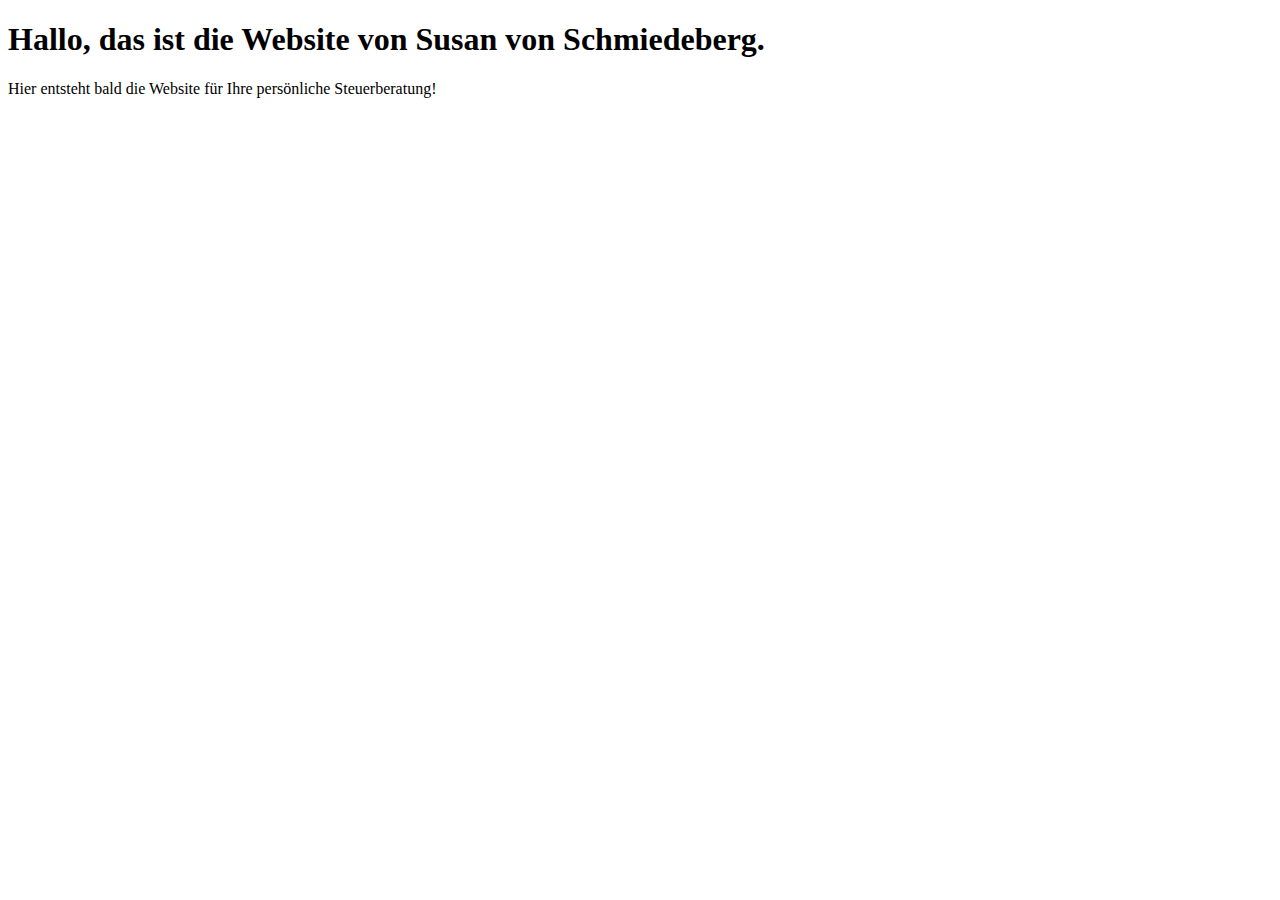
<file: index.html>
<!DOCTYPE html>
<html>
<head>
    <title>Willkommen!</title>
</head>
<body>
    <h1>Hallo, das ist die Website von Susan von Schmiedeberg.</h1>
    <p>Hier entsteht bald die Website für Ihre persönliche Steuerberatung!</p>
</body>

</html>
</file>
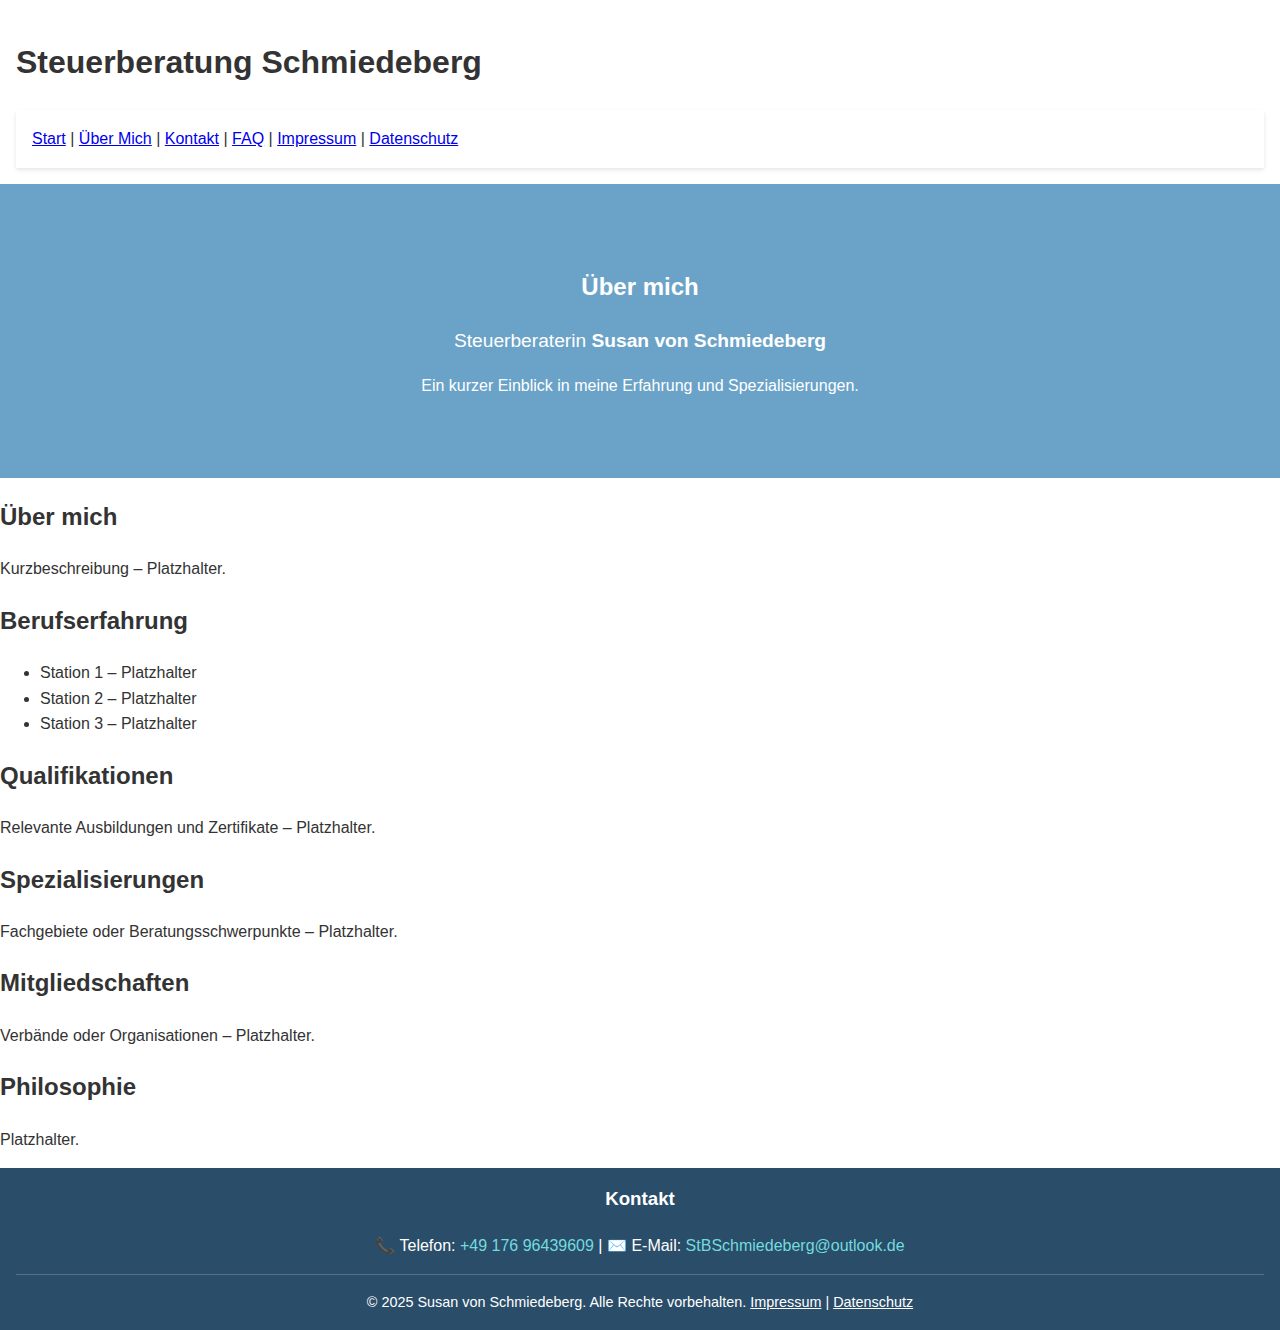
<file: about.html>
<!DOCTYPE html>
<html lang="de">
<head>
    <meta charset="UTF-8">
    <meta name="viewport" content="width=device-width, initial-scale=1.0">
    <title>Susan von Schmiedeberg | Steuerberaterin Holzkirchen</title>
	<link rel="stylesheet" href="styles.css">
</head>
<body>

    <header class="header">
		<h1>Steuerberatung <span data-var="surname"></span></h1>
		<div id="navigation"></div>
	</header>
	
	<!-- Hero-Bereich -->
	<section class="hero">
	  <h2>Über mich</h2>
	  <p style="font-size: 1.2rem; margin-bottom: 1rem;">
		Steuerberaterin <strong><span data-var="name"></span></strong></p>
	  <p>Ein kurzer Einblick in meine Erfahrung und Spezialisierungen.</p>
	</section>
	
	<main class="about">
	  <!-- Über mich -->
	  <section id="ueber-mich">
		<h2>Über mich</h2>
		<p>Kurzbeschreibung – Platzhalter.</p>
	  </section>

	  <!-- Berufserfahrung -->
	  <section id="erfahrung">
		<h2>Berufserfahrung</h2>
		<ul>
		  <li>Station 1 – Platzhalter</li>
		  <li>Station 2 – Platzhalter</li>
		  <li>Station 3 – Platzhalter</li>
		</ul>
	  </section>

	  <!-- Qualifikationen -->
	  <section id="qualifikationen">
		<h2>Qualifikationen</h2>
		<p>Relevante Ausbildungen und Zertifikate – Platzhalter.</p>
	  </section>

	  <!-- Spezialisierungen -->
	  <section id="spezialisierungen">
		<h2>Spezialisierungen</h2>
		<p>Fachgebiete oder Beratungsschwerpunkte – Platzhalter.</p>
	  </section>

	  <!-- Mitgliedschaften -->
	  <section id="mitgliedschaften">
		<h2>Mitgliedschaften</h2>
		<p>Verbände oder Organisationen – Platzhalter.</p>
	  </section>

	  <!-- Philosophie / Arbeitsweise -->
	  <section id="philosophie">
		<h2>Philosophie</h2>
		<p>Platzhalter.</p>
	  </section>

	</main>

	<div id="footer"></div>
	
	<script src="variables.js"></script>
	<script src="include.js"></script>
    <script>
		loadHTML("navigation", "partials/navigation.html");
		loadHTML("footer", "partials/footer.html");
    </script>
</body>
</html>
</file>
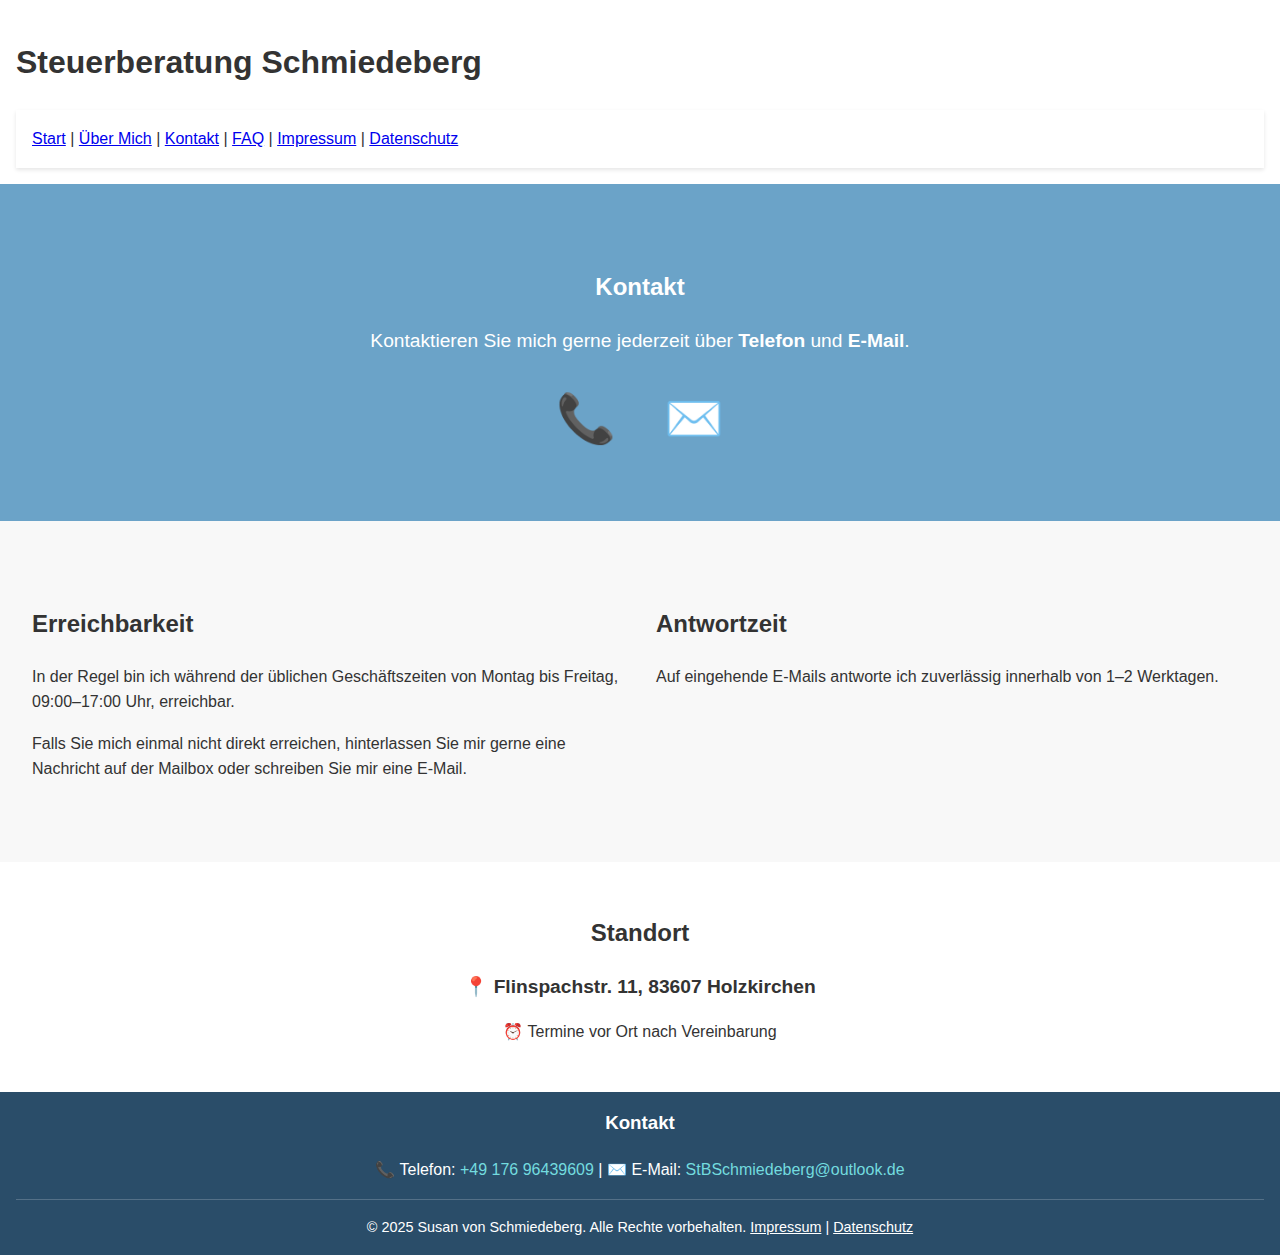
<file: contact.html>
<!DOCTYPE html>
<html lang="de">
<head>
    <meta charset="UTF-8">
    <meta name="viewport" content="width=device-width, initial-scale=1.0">
    <title>Kontakt | Steuerberatung Schmiedeberg</title>
	<link rel="stylesheet" href="styles.css">
</head>
<body>

    <header class="header">
		<h1>Steuerberatung <span data-var="surname"></span></h1>
		<div id="navigation"></div>
	</header>
	
	<!-- Hero-Bereich -->
	<section class="hero">
	  <h2>Kontakt</h2>
	  <p style="font-size: 1.2rem; margin-bottom: 1rem;">
		Kontaktieren Sie mich gerne jederzeit über <strong>Telefon</strong> und <strong>E-Mail</strong>.</p>
		<div style="display: flex; justify-content: center; gap: 3rem; margin-top: 1.5rem;">
		<a href="tel:+49 176 96439609" style="font-size: 3rem; text-decoration: none;">📞</a>
		<a href="mailto:StBSchmiedeberg@outlook.de" style="font-size: 3rem; text-decoration: none;">✉️</a>
		</div>
	</section>
	
	<main>
	
		<section class="gray content">
			<div>
			  <h2>Erreichbarkeit</h2>
			  <p>In der Regel bin ich während der üblichen Geschäftszeiten von Montag bis Freitag, 09:00–17:00 Uhr, erreichbar.</p>
			  <p>Falls Sie mich einmal nicht direkt erreichen, hinterlassen Sie mir gerne eine Nachricht auf der Mailbox oder schreiben Sie mir eine E-Mail.</p>
			</div>
			
			<div>
			  <h2>Antwortzeit</h2>
			  <p>Auf eingehende E-Mails antworte ich zuverlässig innerhalb von 1–2 Werktagen.</p>
			</div>
		</section>
		
		<!-- Standort -->
		<section style="background-color: white; padding: 2rem; text-align: center;">
			<h2>Standort</h2>
			<div style="max-width: 600px; margin: 0 auto;">
				<p style="font-size: 1.2rem; margin-bottom: 1rem;">📍 <strong><span data-var="address"></span></strong></p>
				<p style="margin-bottom: 1rem;">⏰ Termine vor Ort nach Vereinbarung</p>
			</div>
		</section>

	</main>

	<div id="footer"></div>
	
	<script src="variables.js"></script>
	<script src="include.js"></script>
    <script>
		loadHTML("navigation", "partials/navigation.html");
		loadHTML("footer", "partials/footer.html");
    </script>
</body>
</html>
</file>
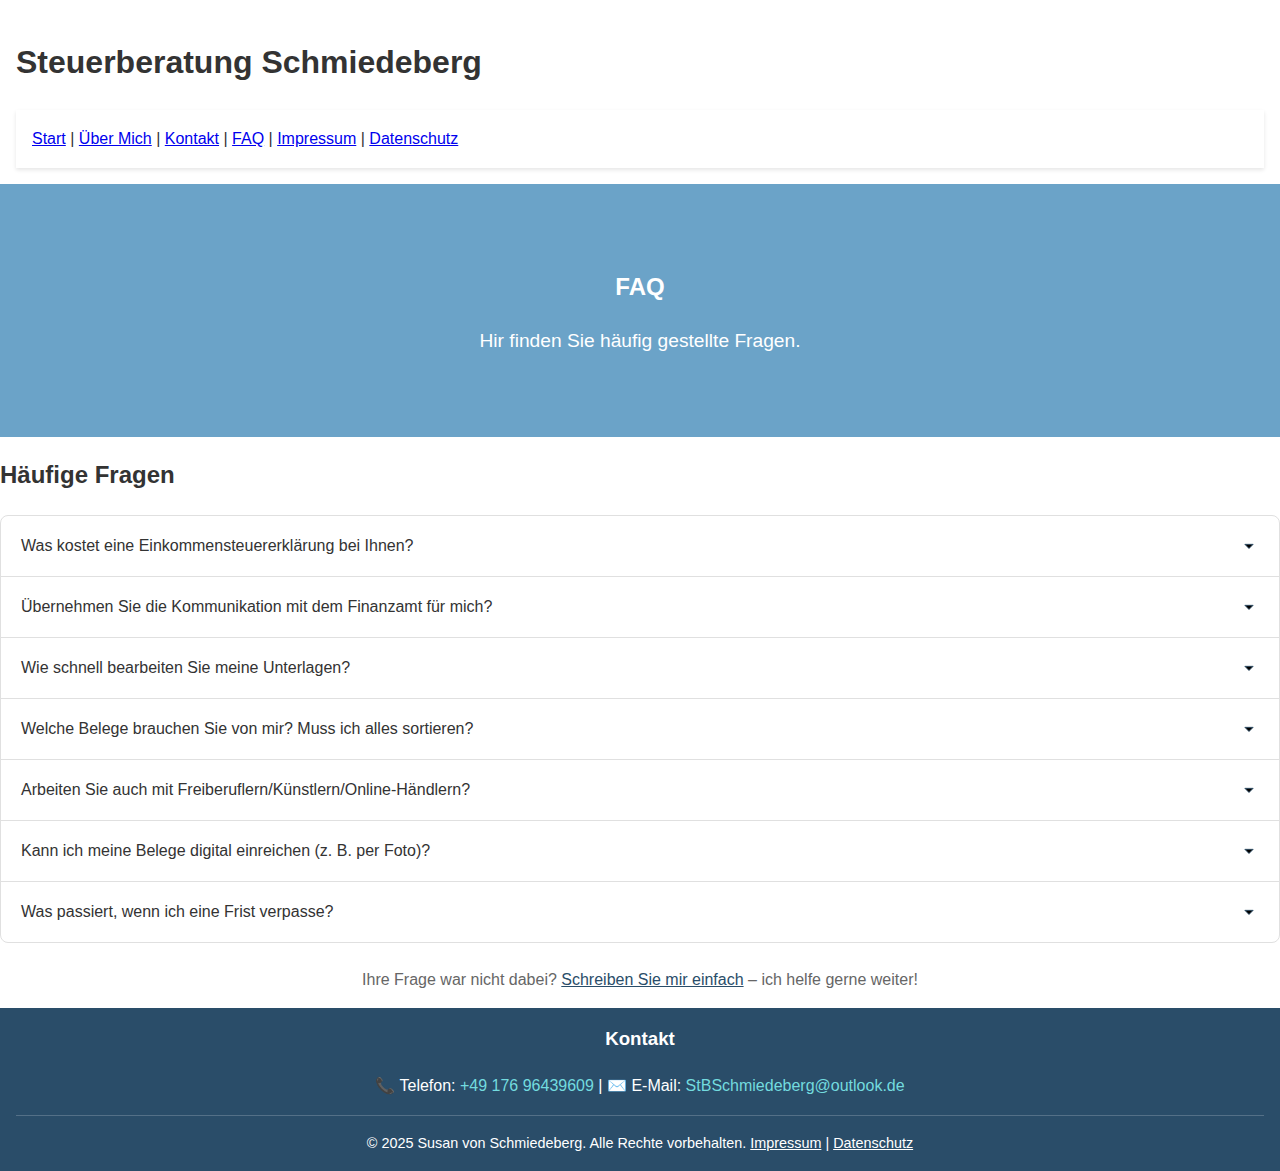
<file: faq.html>
<!DOCTYPE html>
<html lang="de">
<head>
    <meta charset="UTF-8">
    <meta name="viewport" content="width=device-width, initial-scale=1.0">
    <title>FAQ | Steuerberatung Schmiedeberg</title>
	<link rel="stylesheet" href="styles.css">
	<link rel="stylesheet" href="faq.css">
</head>
<body>

    <header class="header">
		<h1>Steuerberatung <span data-var="surname"></span></h1>
		<div id="navigation"></div>
	</header>
	
	<!-- Hero-Bereich -->
	<section class="hero">
	  <h2>FAQ</h2>
	  <p style="font-size: 1.2rem; margin-bottom: 1rem;">Hir finden Sie häufig gestellte Fragen.</p>
	</section>
	
	<main>
		<h2>Häufige Fragen</h2>
		<div class="faq-container">
		<!-- Frage 1 -->
		<div class="faq-item">
		  <button class="faq-question">
			<span>Was kostet eine Einkommensteuererklärung bei Ihnen?</span>
			<svg class="icon" viewBox="0 0 24 24" width="20" height="20"><path d="M7 10l5 5 5-5z"/></svg>
		  </button>
		  <div class="faq-answer">
			<p>Pauschal ab 180€ – je nach Aufwand. Ich gebe Ihnen vorab eine <strong>feste Preisgarantie</strong>, damit es keine Überraschungen gibt. Bei komplexeren Fällen (z. B. mit Vermietungseinkünften) erstelle ich Ihnen gerne ein individuelles Angebot.</p>
		  </div>
		</div>

		<!-- Frage 2 -->
		<div class="faq-item">
		  <button class="faq-question">
			<span>Übernehmen Sie die Kommunikation mit dem Finanzamt für mich?</span>
			<svg class="icon" viewBox="0 0 24 24" width="20" height="20"><path d="M7 10l5 5 5-5z"/></svg>
		  </button>
		  <div class="faq-answer">
			<p>Ja! Ich kümmere mich um <strong>alle Schreiben</strong> – Sie müssen nur noch unterschreiben. Sie erhalten von mir verständliche Erklärungen, falls das Finanzamt Rückfragen hat.</p>
		  </div>
		</div>

		<!-- Frage 3 -->
		<div class="faq-item">
		  <button class="faq-question">
			<span>Wie schnell bearbeiten Sie meine Unterlagen?</span>
			<svg class="icon" viewBox="0 0 24 24" width="20" height="20"><path d="M7 10l5 5 5-5z"/></svg>
		  </button>
		  <div class="faq-answer">
			<p>Innerhalb von 10 Werktagen – außer in der Hochphase (März–Mai), dann kann es bis zu 3 Wochen dauern. Ich informiere Sie immer transparent über den Stand und sage Bescheid, wenn ich mehr Zeit brauche.</p>
		  </div>
		</div>

		<!-- Frage 4 -->
		<div class="faq-item">
		  <button class="faq-question">
			<span>Welche Belege brauchen Sie von mir? Muss ich alles sortieren?</span>
			<svg class="icon" viewBox="0 0 24 24" width="20" height="20"><path d="M7 10l5 5 5-5z"/></svg>
		  </button>
		  <div class="faq-answer">
			<p>Schicken Sie mir einfach <strong>alles</strong>, was Sie haben – ich sortiere das für Sie. Am einfachsten geht es per E-Mail oder per Post.</p>
		  </div>
		</div>

		<!-- Frage 5 -->
		<div class="faq-item">
		  <button class="faq-question">
			<span>Arbeiten Sie auch mit Freiberuflern/Künstlern/Online-Händlern?</span>
			<svg class="icon" viewBox="0 0 24 24" width="20" height="20"><path d="M7 10l5 5 5-5z"/></svg>
		  </button>
		  <div class="faq-answer">
			<p>Ja! Ich spezialisiere mich auf Selbstständige wie Sie.</p>
		  </div>
		</div>

		<!-- Frage 6 -->
		<div class="faq-item">
		  <button class="faq-question">
			<span>Kann ich meine Belege digital einreichen (z. B. per Foto)?</span>
			<svg class="icon" viewBox="0 0 24 24" width="20" height="20"><path d="M7 10l5 5 5-5z"/></svg>
		  </button>
		  <div class="faq-answer">
			<p>Klar! Ein <strong>Foto der Belege</strong> reicht völlig – ich arbeite weitgehend papierlos. Nutzen Sie einfach:
			<ul>
			  <li>E-Mail an <a href="mailto:<span data-var="email"><span data-var="email"></a></li>
			  <li>WhatsApp an <span data-var="phone"></li>
			</ul>
			</p>
		  </div>
		</div>

		<!-- Frage 7 -->
		<div class="faq-item">
		  <button class="faq-question">
			<span>Was passiert, wenn ich eine Frist verpasse?</span>
			<svg class="icon" viewBox="0 0 24 24" width="20" height="20"><path d="M7 10l5 5 5-5z"/></svg>
		  </button>
		  <div class="faq-answer">
			<p>Keine Sorge – ich erinnere Sie <strong>rechtzeitig</strong> an alle Fristen. Falls doch mal etwas schiefgeht (z. B. wegen Krankheit), regle ich das mit dem Finanzamt. In 99% der Fälle lassen sich Säumniszuschläge vermeiden.</p>
		  </div>
		</div>

		</div>

		<!-- CTA am Ende -->
		<div class="faq-cta">
		<p>Ihre Frage war nicht dabei? <a href="mailto:StBSchmiedeberg@outlook.de">Schreiben Sie mir einfach</a> – ich helfe gerne weiter!</p>
		</div>	

	</main>

	<div id="footer"></div>
	
	<script src="variables.js"></script>
	<script src="faq.js" defer></script>
	<script src="include.js"></script>
    <script>
		loadHTML("navigation", "partials/navigation.html");
		loadHTML("footer", "partials/footer.html");
    </script>
</body>
</html>
</file>
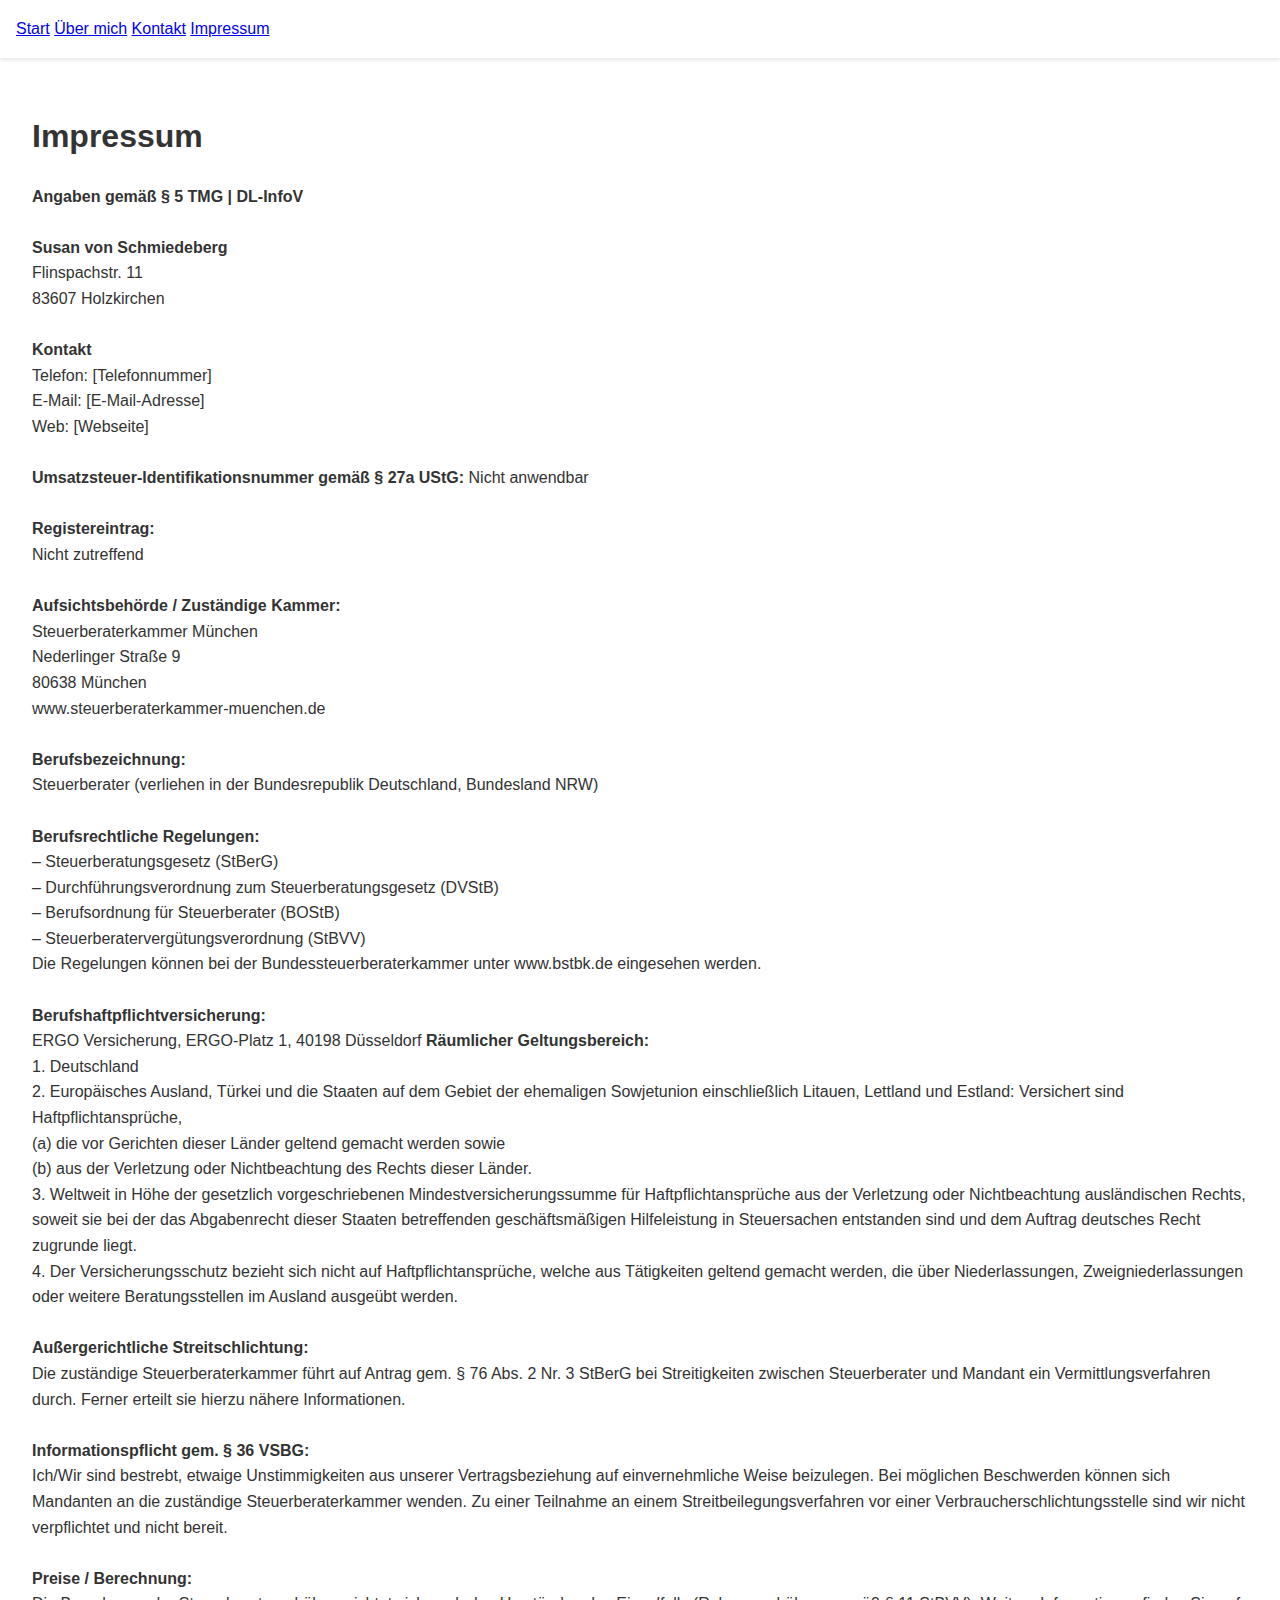
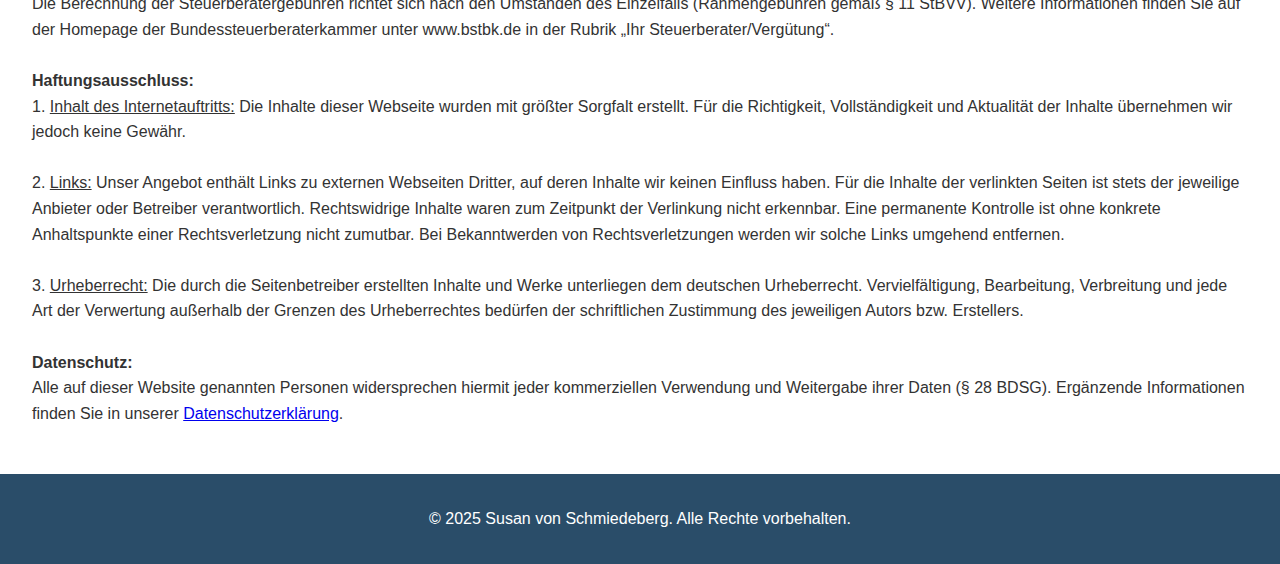
<file: impressum.html>
<!DOCTYPE html>
<html lang="de">
<head>
    <meta charset="UTF-8">
    <meta name="viewport" content="width=device-width, initial-scale=1.0">
    <title>Impressum – Susan von Schmiedeberg</title>
	<link rel="stylesheet" href="styles.css">
</head>

<body>
    <!-- Navigation -->
    <header class="header">
        <a href="index.html">Start</a>
        <a href="#about">Über mich</a>
        <a href="#contact">Kontakt</a>
        <a href="impressum.html">Impressum</a>
    </header>

    <!-- Impressumsinhalt (Platzhalter) -->
    <main style="padding: 2rem;">
        <h1>Impressum</h1>
        <p>
			<strong>Angaben gemäß § 5 TMG | DL-InfoV</strong><br><br>

			<b>Susan von Schmiedeberg</b><br>
			Flinspachstr. 11<br>
			83607 Holzkirchen<br><br>

			<b>Kontakt</b><br>
			Telefon: [Telefonnummer]<br>
			E-Mail: [E-Mail-Adresse]<br>
			Web: [Webseite]<br><br>
			<b>Umsatzsteuer-Identifikationsnummer gemäß § 27a UStG:</b> Nicht anwendbar<br><br>

			<b>Registereintrag:</b><br>
			Nicht zutreffend<br><br>

			<b>Aufsichtsbehörde / Zuständige Kammer:</b><br>
			Steuerberaterkammer München<br>
			Nederlinger Straße 9<br>
			80638 München<br>
			www.steuerberaterkammer-muenchen.de<br><br>

			<b>Berufsbezeichnung:</b><br>
			Steuerberater (verliehen in der Bundesrepublik Deutschland, Bundesland NRW)<br><br>

			<b>Berufsrechtliche Regelungen:</b><br>
			– Steuerberatungsgesetz (StBerG)<br>
			– Durchführungsverordnung zum Steuerberatungsgesetz (DVStB)<br>
			– Berufsordnung für Steuerberater (BOStB)<br>
			– Steuerberatervergütungsverordnung (StBVV)<br>
			Die Regelungen können bei der Bundessteuerberaterkammer unter www.bstbk.de eingesehen werden.<br><br>

			<b>Berufshaftpflichtversicherung:</b><br>
			ERGO Versicherung, ERGO-Platz 1, 40198 Düsseldorf
			<b>Räumlicher Geltungsbereich:</b><br>
			1. Deutschland<br>
			2. Europäisches Ausland, Türkei und die Staaten auf dem Gebiet der ehemaligen Sowjetunion einschließlich Litauen, Lettland und Estland: Versichert sind Haftpflichtansprüche,<br>
			(a) die vor Gerichten dieser Länder geltend gemacht werden sowie<br>
			(b) aus der Verletzung oder Nichtbeachtung des Rechts dieser Länder.<br>
			3. Weltweit in Höhe der gesetzlich vorgeschriebenen Mindestversicherungssumme für Haftpflichtansprüche aus der Verletzung oder Nichtbeachtung ausländischen Rechts, soweit sie bei der das Abgabenrecht dieser Staaten betreffenden geschäftsmäßigen Hilfeleistung in Steuersachen entstanden sind und dem Auftrag deutsches Recht zugrunde liegt.<br>
			4. Der Versicherungsschutz bezieht sich nicht auf Haftpflichtansprüche, welche aus Tätigkeiten geltend gemacht werden, die über Niederlassungen, Zweigniederlassungen oder weitere Beratungsstellen im Ausland ausgeübt werden.<br><br>

			<b>Außergerichtliche Streitschlichtung:</b><br>
			Die zuständige Steuerberaterkammer führt auf Antrag gem. § 76 Abs. 2 Nr. 3 StBerG bei Streitigkeiten zwischen Steuerberater und Mandant ein Vermittlungsverfahren durch. Ferner erteilt sie hierzu nähere Informationen.<br><br>

			<b>Informationspflicht gem. § 36 VSBG:</b><br>
			Ich/Wir sind bestrebt, etwaige Unstimmigkeiten aus unserer Vertragsbeziehung auf einvernehmliche Weise beizulegen. Bei möglichen Beschwerden können sich Mandanten an die zuständige Steuerberaterkammer wenden. Zu einer Teilnahme an einem Streitbeilegungsverfahren vor einer Verbraucherschlichtungsstelle sind wir nicht verpflichtet und nicht bereit.<br><br>

			<b>Preise / Berechnung:</b><br>
			Die Berechnung der Steuerberatergebühren richtet sich nach den Umständen des Einzelfalls (Rahmengebühren gemäß § 11 StBVV). Weitere Informationen finden Sie auf der Homepage der Bundessteuerberaterkammer unter www.bstbk.de in der Rubrik „Ihr Steuerberater/Vergütung“.<br><br>

			<b>Haftungsausschluss:</b><br>
			1. <u>Inhalt des Internetauftritts:</u>  
			Die Inhalte dieser Webseite wurden mit größter Sorgfalt erstellt. Für die Richtigkeit, Vollständigkeit und Aktualität der Inhalte übernehmen wir jedoch keine Gewähr.<br><br>
			2. <u>Links:</u>  
			Unser Angebot enthält Links zu externen Webseiten Dritter, auf deren Inhalte wir keinen Einfluss haben. Für die Inhalte der verlinkten Seiten ist stets der jeweilige Anbieter oder Betreiber verantwortlich. Rechtswidrige Inhalte waren zum Zeitpunkt der Verlinkung nicht erkennbar. Eine permanente Kontrolle ist ohne konkrete Anhaltspunkte einer Rechtsverletzung nicht zumutbar. Bei Bekanntwerden von Rechtsverletzungen werden wir solche Links umgehend entfernen.<br><br>
			3. <u>Urheberrecht:</u>  
			Die durch die Seitenbetreiber erstellten Inhalte und Werke unterliegen dem deutschen Urheberrecht. Vervielfältigung, Bearbeitung, Verbreitung und jede Art der Verwertung außerhalb der Grenzen des Urheberrechtes bedürfen der schriftlichen Zustimmung des jeweiligen Autors bzw. Erstellers.<br><br>

			<b>Datenschutz:</b><br>
			Alle auf dieser Website genannten Personen widersprechen hiermit jeder kommerziellen Verwendung und Weitergabe ihrer Daten (§ 28 BDSG). Ergänzende Informationen finden Sie in unserer <a href="[Link zur Datenschutzerklärung]">Datenschutzerklärung</a>.<br>
		</p>
    </main>

    <!-- Footer mit Link zum Impressum -->
    <footer style="background-color: #2A4D69; color: white; text-align: center; padding: 1rem;">
        <p>&copy; 2025 Susan von Schmiedeberg. Alle Rechte vorbehalten.</p>
    </footer>
</body>
</html>
</file>
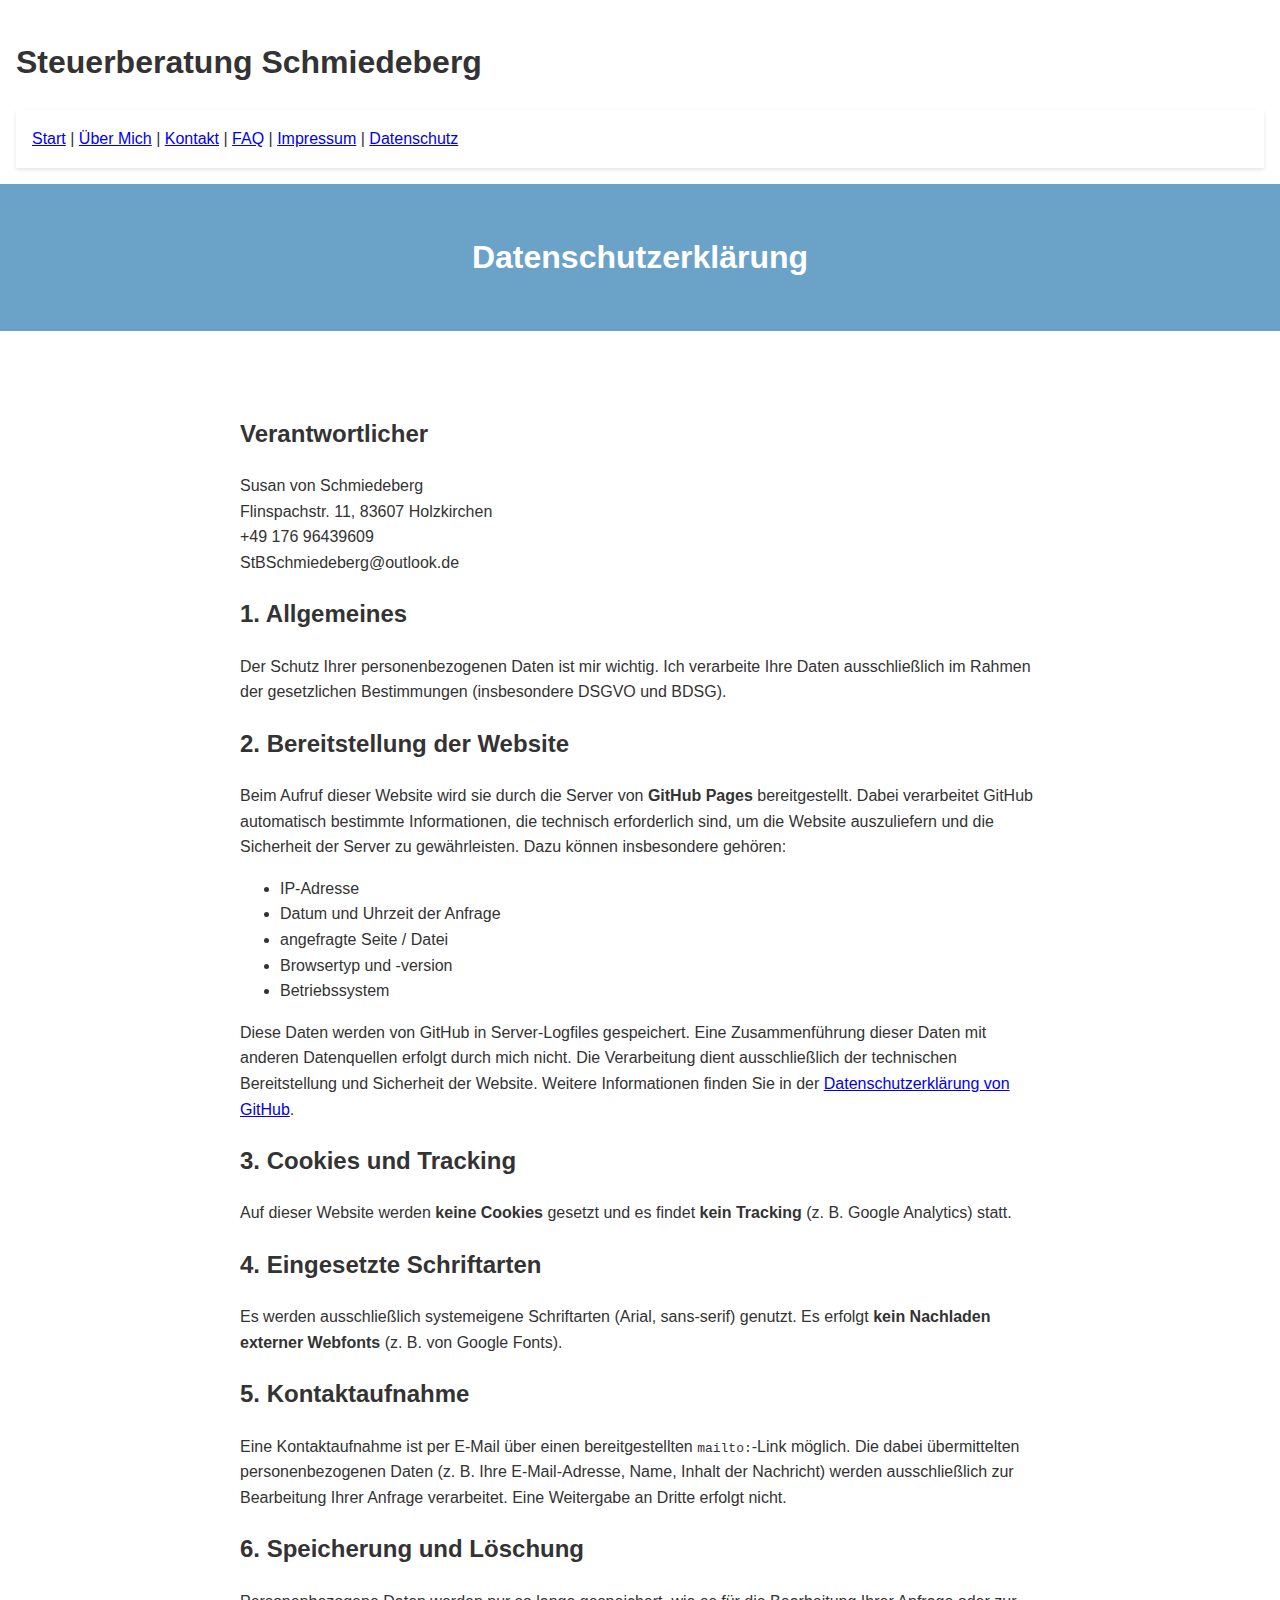
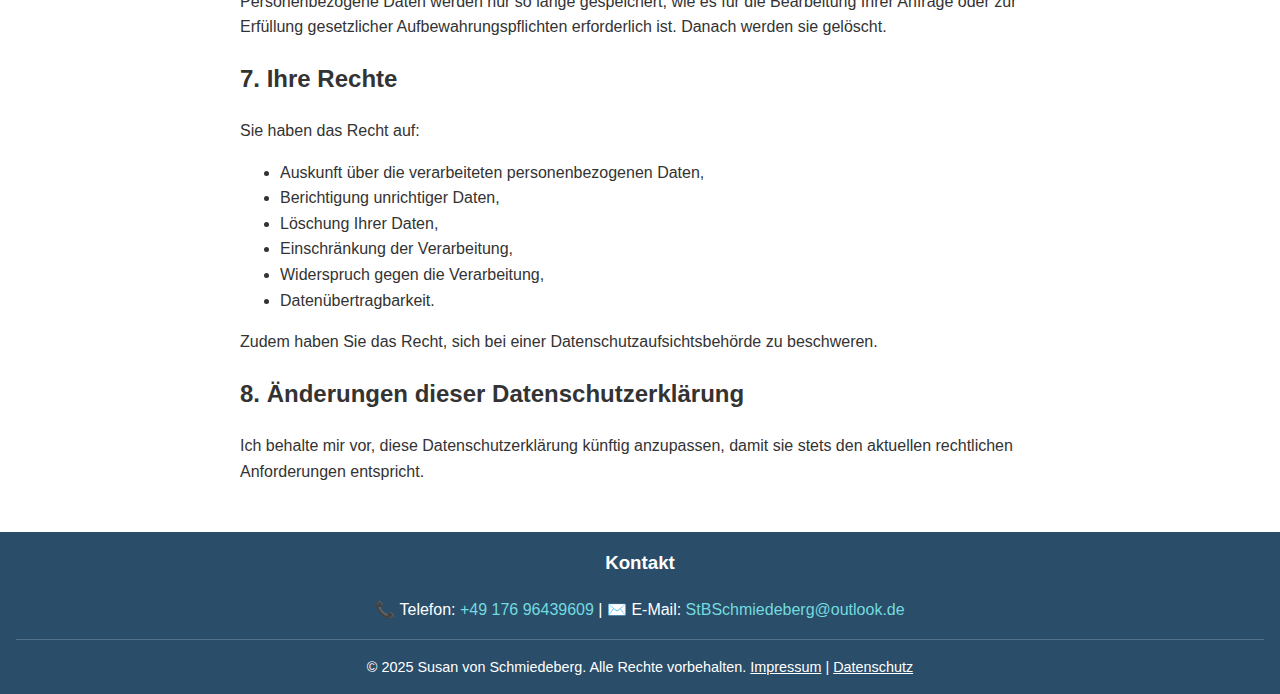
<file: privacy.html>
<!DOCTYPE html>
<html lang="de">
<head>
    <meta charset="UTF-8">
    <meta name="viewport" content="width=device-width, initial-scale=1.0">
    <title>Datenschutzerklärung</title>
	<link rel="stylesheet" href="styles.css">
</head>
<body>

    <header class="header">
		<h1>Steuerberatung <span data-var="surname"></span></h1>
		<div id="navigation"></div>
	</header>
	
	<!-- Datenschutzerklärung -->
	<section class="hero" style="padding: 3rem 1rem; margin-bottom: 2rem;">
		<h1 style="margin: 0;">Datenschutzerklärung</h1>
	</section>

    <!-- Datenschutzerklärungsinhalt -->
	<main class="compliance">
	
		<section>
		<h2>Verantwortlicher</h2>
		<p>
		  <span data-var="name"></span><br>
		  <span data-var="address"></span><br>
		  <span data-var="phone"></span><br>
		  <span data-var="email"></span>
		</p>
		</section>

		<section>
		<h2>1. Allgemeines</h2>
		<p>Der Schutz Ihrer personenbezogenen Daten ist mir wichtig. Ich verarbeite Ihre Daten ausschließlich im Rahmen der gesetzlichen Bestimmungen (insbesondere DSGVO und BDSG).</p>
		</section>

		<section>
		  <h2>2. Bereitstellung der Website</h2>
		  <p>Beim Aufruf dieser Website wird sie durch die Server von <strong>GitHub Pages</strong> bereitgestellt. Dabei verarbeitet GitHub automatisch bestimmte Informationen, die technisch erforderlich sind, um die Website auszuliefern und die Sicherheit der Server zu gewährleisten. Dazu können insbesondere gehören:</p>
		  <ul>
			<li>IP-Adresse</li>
			<li>Datum und Uhrzeit der Anfrage</li>
			<li>angefragte Seite / Datei</li>
			<li>Browsertyp und -version</li>
			<li>Betriebssystem</li>
		  </ul>
		  <p>Diese Daten werden von GitHub in Server-Logfiles gespeichert. Eine Zusammenführung dieser Daten mit anderen Datenquellen erfolgt durch mich nicht. Die Verarbeitung dient ausschließlich der technischen Bereitstellung und Sicherheit der Website. Weitere Informationen finden Sie in der <a href="https://docs.github.com/de/site-policy/privacy-policies/github-privacy-statement" target="_blank" rel="noopener">Datenschutzerklärung von GitHub</a>.</p>
		</section>

		<section>
		<h2>3. Cookies und Tracking</h2>
		<p>Auf dieser Website werden <strong>keine Cookies</strong> gesetzt und es findet <strong>kein Tracking</strong> (z. B. Google Analytics) statt.</p>
		</section>

		<section>
		<h2>4. Eingesetzte Schriftarten</h2>
		<p>Es werden ausschließlich systemeigene Schriftarten (Arial, sans-serif) genutzt. Es erfolgt <strong>kein Nachladen externer Webfonts</strong> (z. B. von Google Fonts).</p>
		</section>

		<section>
		<h2>5. Kontaktaufnahme</h2>
		<p>Eine Kontaktaufnahme ist per E-Mail über einen bereitgestellten <code>mailto:</code>-Link möglich.
		  Die dabei übermittelten personenbezogenen Daten (z. B. Ihre E-Mail-Adresse, Name, Inhalt der Nachricht)
		  werden ausschließlich zur Bearbeitung Ihrer Anfrage verarbeitet. Eine Weitergabe an Dritte erfolgt nicht.</p>
		</section>

		<section>
		<h2>6. Speicherung und Löschung</h2>
		<p>Personenbezogene Daten werden nur so lange gespeichert, wie es für die Bearbeitung Ihrer Anfrage oder zur Erfüllung gesetzlicher Aufbewahrungspflichten erforderlich ist. Danach werden sie gelöscht.</p>
		</section>

		<section>
		<h2>7. Ihre Rechte</h2>
		<p>Sie haben das Recht auf:</p>
		<ul>
		  <li>Auskunft über die verarbeiteten personenbezogenen Daten,</li>
		  <li>Berichtigung unrichtiger Daten,</li>
		  <li>Löschung Ihrer Daten,</li>
		  <li>Einschränkung der Verarbeitung,</li>
		  <li>Widerspruch gegen die Verarbeitung,</li>
		  <li>Datenübertragbarkeit.</li>
		</ul>
		<p>
		  Zudem haben Sie das Recht, sich bei einer Datenschutzaufsichtsbehörde zu beschweren.
		</p>
		</section>

		<section>
		<h2>8. Änderungen dieser Datenschutzerklärung</h2>
		<p>Ich behalte mir vor, diese Datenschutzerklärung künftig anzupassen, damit sie stets den aktuellen rechtlichen Anforderungen entspricht.</p>
		</section>
	</main>

	<div id="footer"></div>
	
	<script src="variables.js"></script>
	<script src="include.js"></script>
    <script>
		loadHTML("navigation", "partials/navigation.html");
		loadHTML("footer", "partials/footer.html");
    </script>
</body>
</html>
</file>
<file: styles.css>
body {
	font-family: 'Arial', sans-serif;
	line-height: 1.6;
	margin: 0;
	padding: 0;
	color: #333;
}
.header {
	background-color: white;
	padding: 1rem;
	box-shadow: 0 2px 4px rgba(0,0,0,0.1);
}
.hero {
	background-color: #6BA3C8;
	color: white;
	padding: 4rem 1rem;
	text-align: center;
}
main.compliance {
  padding: 2rem;
  max-width: 800px;
  margin: 0 auto;
}
section.content {
  padding: 4rem 2rem;
  max-width: 900px;
  margin: 0 auto;

  display: grid;
  grid-template-columns: repeat(auto-fit, minmax(300px, 1fr));
  gap: 2rem;
}
section.gray {
  background-color: #F8F8F8;
  max-width: 100% !important;
}
.contact-icon {
transition: transform 0.3s ease; /* Sanfte Animation */
display: inline-block; /* Wichtig für Transformationen */
}
.contact-icon:hover {
transform: scale(1.2); /* 20% größer */
}
.button {
	background-color: #2A4D69;
	color: white;
	padding: 0.5rem 1rem;
	border: none;
	border-radius: 4px;
	cursor: pointer;
	text-decoration: none;
	display: inline-block;
}
.services {
  padding: 2rem;
  text-align: center;
}

.services-container {
  display: flex;
  justify-content: center;
  gap: 2rem;
  flex-wrap: wrap;
}

.services-container > div {
  flex: 1 1 450px;
  max-width: 450px;
  text-align: center;
}

.service-icon {
  font-size: 2rem;
  margin-bottom: 1rem;
}
.footer {
	background-color: #2A4D69;
	color: white;
	padding: 1rem;
	text-align: center;
}
.footer a[href^="mailto:"],
.footer a[href^="tel:"] {
    color: #73dbdf;
    text-decoration: none;
}
.footer a[href^="mailto:"]:hover,
.footer a[href^="tel:"]:hover {
    color: #adf1f3;
}
</file>
<file: faq.css>
.faq-section {
  max-width: 800px;
  margin: 0 auto;
  padding: 2rem 1rem;
}

.faq-container {
  border: 1px solid #e0e0e0;
  border-radius: 8px;
  overflow: hidden;
}

.faq-item {
  border-bottom: 1px solid #e0e0e0;
}

.faq-item:last-child {
  border-bottom: none;
}

.faq-question {
  width: 100%;
  padding: 1.25rem;
  text-align: left;
  background: none;
  border: none;
  cursor: pointer;
  display: flex;
  justify-content: space-between;
  align-items: center;
  font-size: 1rem;
  font-weight: 500;
  color: #333;
  transition: background-color 0.2s;
}

.faq-question:hover {
  background-color: rgba(107, 163, 200, 0.1); /* 10% Opazität von #6BA3C8 */
}

.faq-question .icon {
  transition: transform 0.2s;
  stroke: #2A4D69;
  width: 1.25rem;
  height: 1.25rem;
}

.faq-item.active .faq-question .icon {
  transform: rotate(180deg);
}

.faq-answer {
  padding: 0 1.25rem 1.25rem;
  color: #555;
  line-height: 1.6;
  display: none;
}

.faq-item.active .faq-answer {
  display: block;
  animation: fadeIn 0.3s ease-out; /* Optional: Weicher Übergang */
}

.faq-answer a {
  color: #2A4D69;
}

.faq-answer a:hover {
  text-decoration: underline;
}

.faq-cta {
  margin-top: 1.5rem;
  text-align: center;
  color: #666;
}

.faq-cta a {
  color: #2A4D69;
}
</file>
